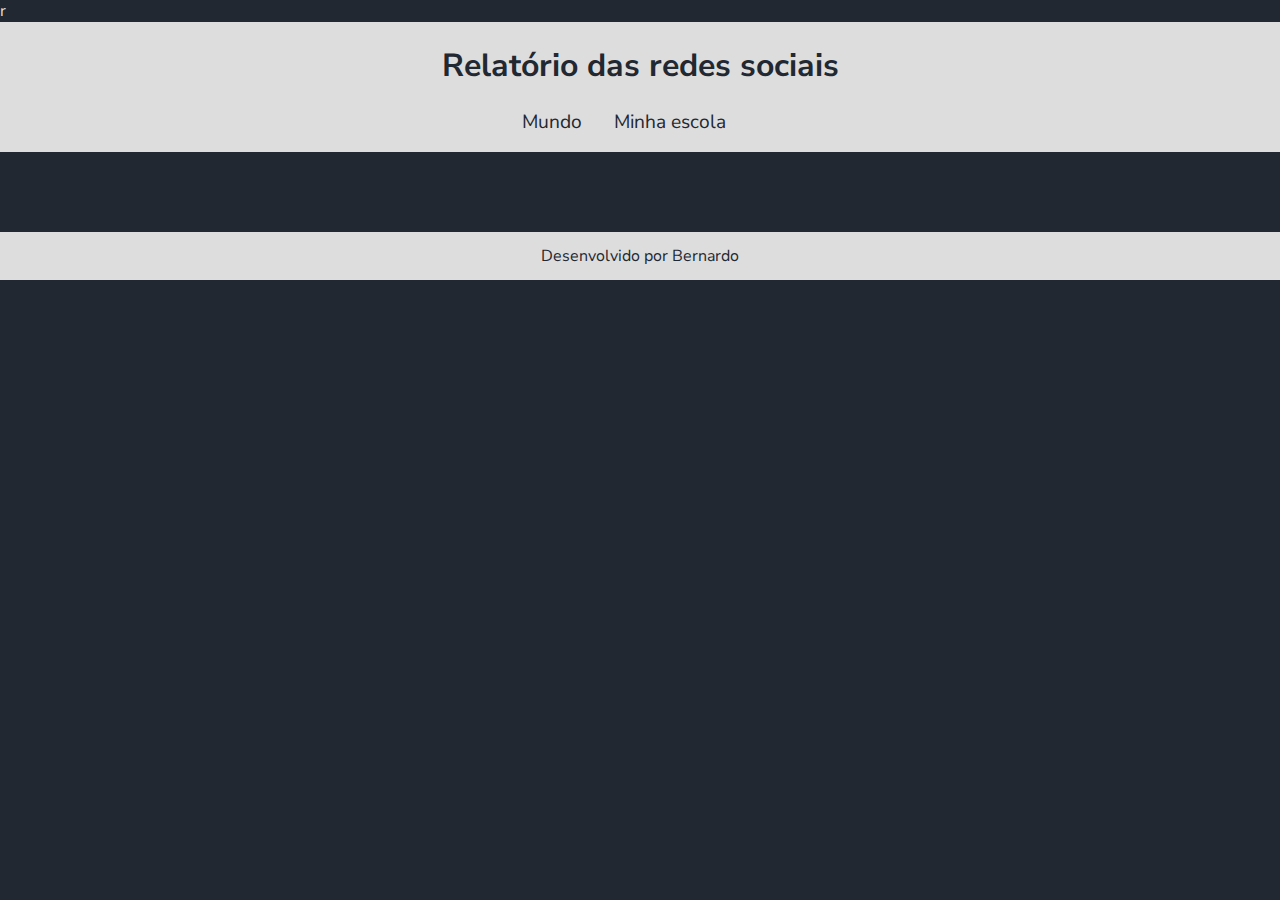
<file: index.html>
r<!DOCTYPE html>
<html lang="pt-br">
<head>
    <meta charset="UTF-8">
    <meta name="viewport" content="width=device-width, initial-scale=1.0">
    <title>Redes Sociais</title>
    <link rel="stylesheet" href="style.css">
    <script src="https://cdn.plot.ly/plotly-2.27.0.min.js" charset="utf-8"></script>
</head>
<body>
    <header>
        <h1>Relatório das redes sociais</h1>
        <nav>
            <a href="index.html">Mundo</a>
            <a href="#">Minha escola</a>
        </nav>
    </header>
    <main class="graficos-section">
        <section id="graficos-container" class="graficos-container">
            <!-- crie os gráficos/texto aqui -->
        </section>
    </main>
    <footer>
        <p>Desenvolvido por Bernardo</p>
    </footer>
    <script type="module" src="graficos/common.js"></script>
    <script type="module" src="graficos/informacoesGlobais.js"></script>
    <script type="module" src="graficos/quantidadeUsuarios.js"></script>
</body>
</html>
</file>
<file: style.css>
@import url('https://fonts.googleapis.com/css2?family=Nunito+Sans:ital,opsz,wght@0,6..12,200..1000;1,6..12,200..1000&display=swap');

:root {
    --bg-color: #222831;
    --primary-color: #DDDDDD;
    --secondary-color: #F05454;
    --font: "Nunito Sans", sans-serif;
}

body {
    background-color: var(--bg-color);
    color: var(--primary-color);
    font-family: var(--font);
    height: 100vh;
    margin: 0;
}

header {
    background-color: var(--primary-color);
    text-align: center;
    padding: 1px;
}

h1 {
    font-size: 2rem;
    color: var(--bg-color);
    font-weight: 700;
}

nav {
    display: flex;
    justify-content: center;
    font-weight: 400;
}

nav a {
    text-decoration: none;
    color: var(--bg-color);
    margin: 0 2rem 1rem 0rem;
    font-size: 1.2rem;
}

nav a:hover {
    text-decoration: underline;
    transform: scale(0.90);
    transition: transform 0.1s;
}

.graficos-container {
    margin: 5rem;
}

.grafico {
    margin-top: 3rem;
}

.graficos-container__texto {
    font-size: 1.3rem;
    text-align: center;
    padding: 2rem;
    border: var(--secondary-color) solid 2px;
}

span {
    font-weight: bold;
    color: var(--secondary-color);
}

footer {
    display: flex;
    align-items: center;
    justify-content: center;
    background-color: var(--primary-color);
    color: var(--bg-color);
    width: 100%;
    height: 3rem;
    margin-top: 2rem;
}
</file>
